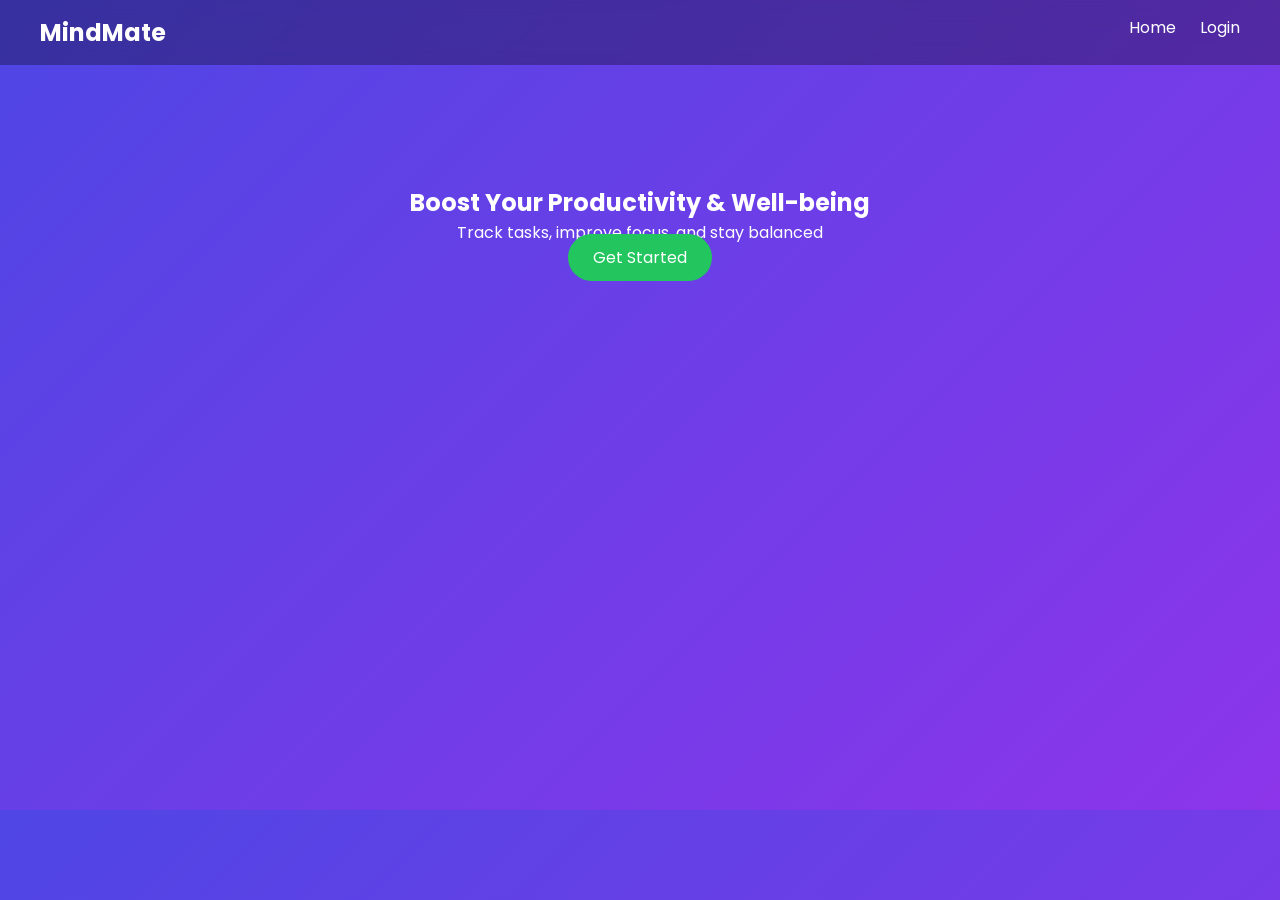
<file: index.html>
<!DOCTYPE html>
<html>
<head>
    <title>MindMate</title>

    <link href="https://fonts.googleapis.com/css2?family=Poppins:wght@300;500;600&display=swap" rel="stylesheet">
    <link rel="stylesheet" href="style.css">
</head>
<body>

<nav>
    <h2>MindMate</h2>
    <div>
        <a href="index.html">Home</a>
        <a href="login.html">Login</a>
    </div>
</nav>

<section class="hero">
    <h1>Boost Your Productivity & Well-being</h1>
    <p>Track tasks, improve focus, and stay balanced</p>
    <a href="login.html" class="btn">Get Started</a>
</section>

</body>
</html>
</file>
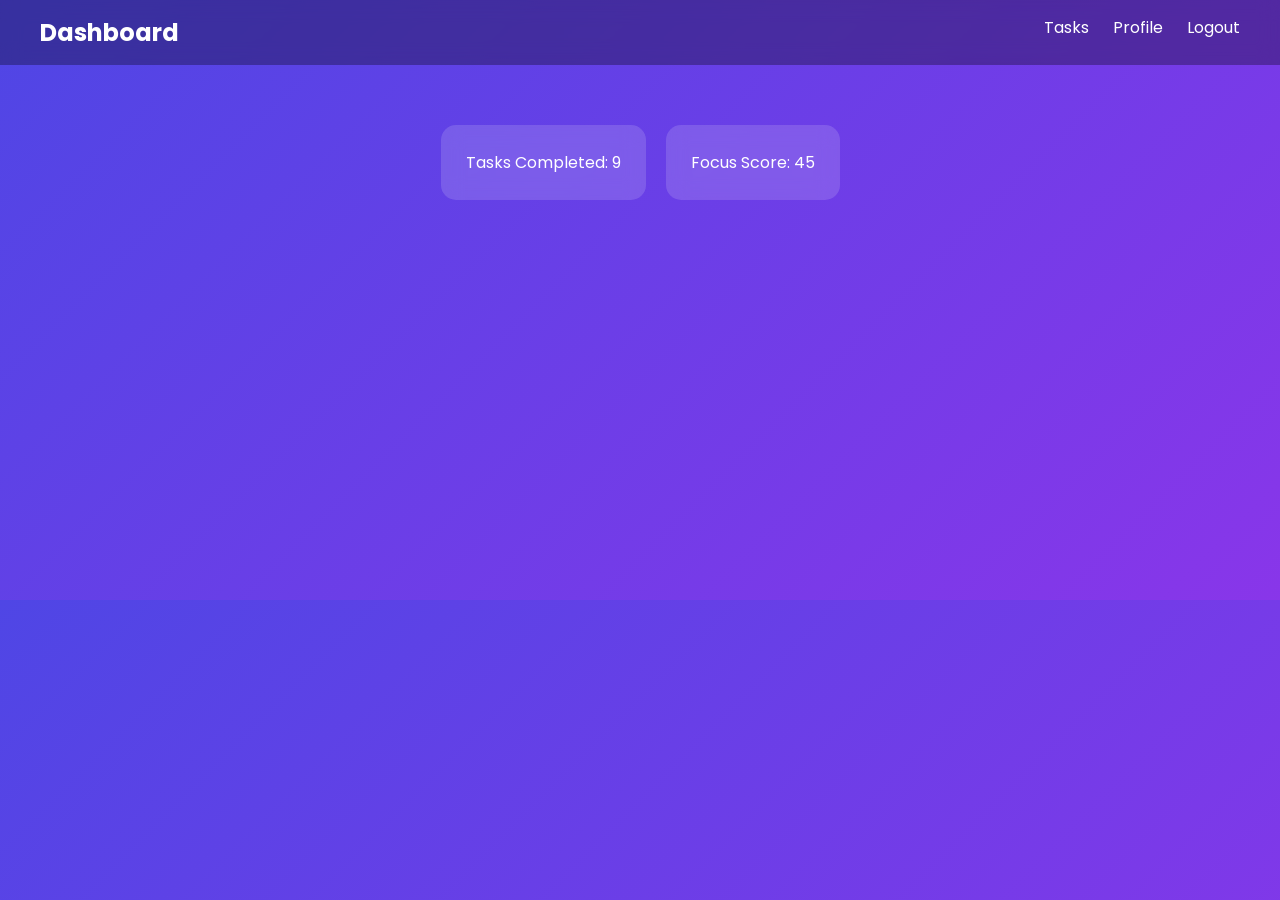
<file: dashboard.html>
<!DOCTYPE html>
<html>
<head>
    <title>Dashboard</title>

    <link href="https://fonts.googleapis.com/css2?family=Poppins:wght@300;500;600&display=swap" rel="stylesheet">
    <link rel="stylesheet" href="style.css">
</head>
<body>

<nav>
    <h2>Dashboard</h2>
    <div>
        <a href="tasks.html">Tasks</a>
        <a href="profile.html">Profile</a>
        <a href="index.html">Logout</a>
    </div>
</nav>

<div class="cards">
    <div class="card">Tasks Completed: <span id="tasks">0</span></div>
    <div class="card">Focus Score: <span id="focus">0</span></div>
</div>

<script src="script.js"></script>
</body>
</html>
</file>
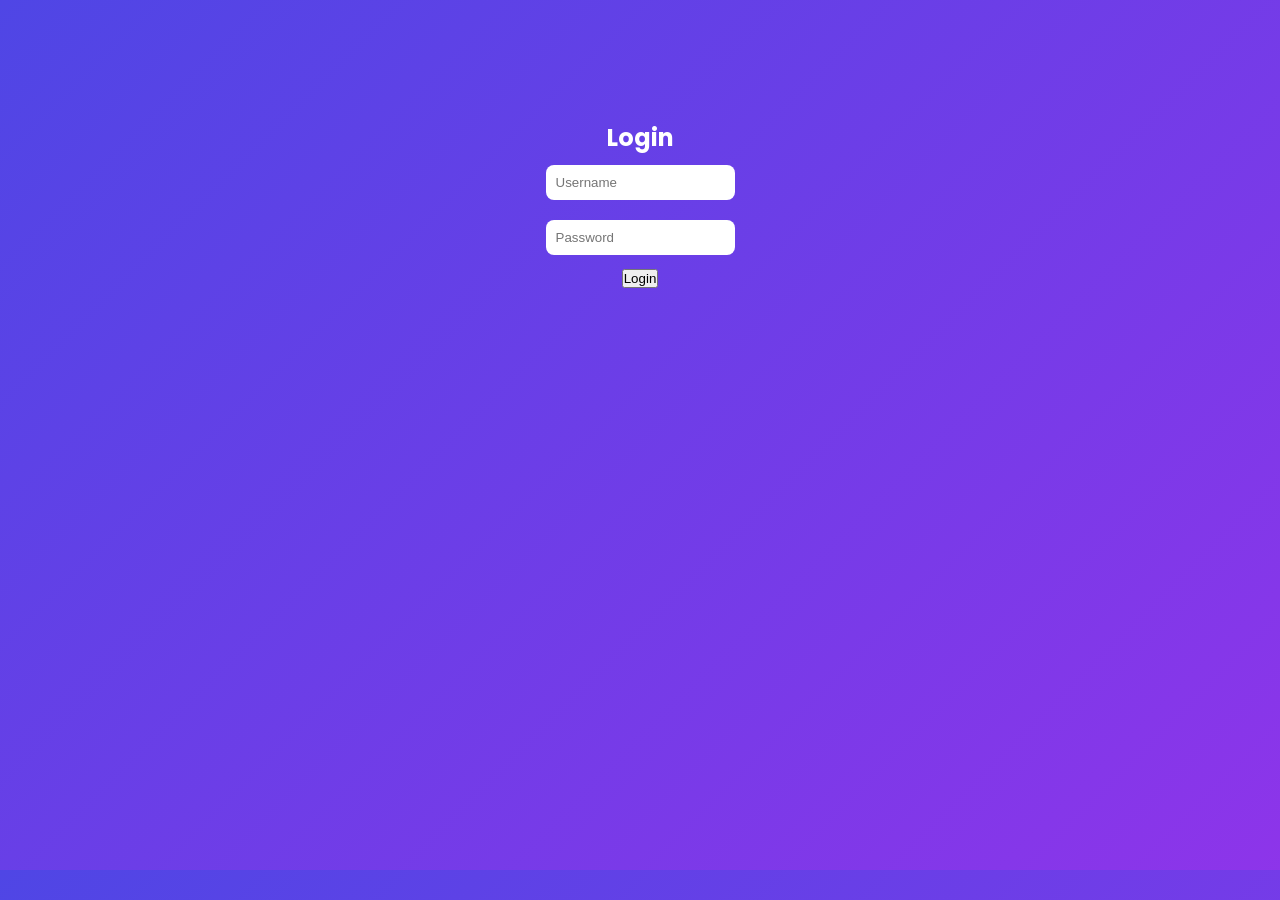
<file: login.html>
<!DOCTYPE html>
<html>
<head>
    <title>Login</title>

    <link href="https://fonts.googleapis.com/css2?family=Poppins:wght@300;500;600&display=swap" rel="stylesheet">
    <link rel="stylesheet" href="style.css">
</head>
<body>

<div class="login-box">
    <h2>Login</h2>
    <input type="text" placeholder="Username"><br>
    <input type="password" placeholder="Password"><br>
    <button onclick="login()">Login</button>
</div>

<script src="script.js"></script>
</body>
</html>
</file>
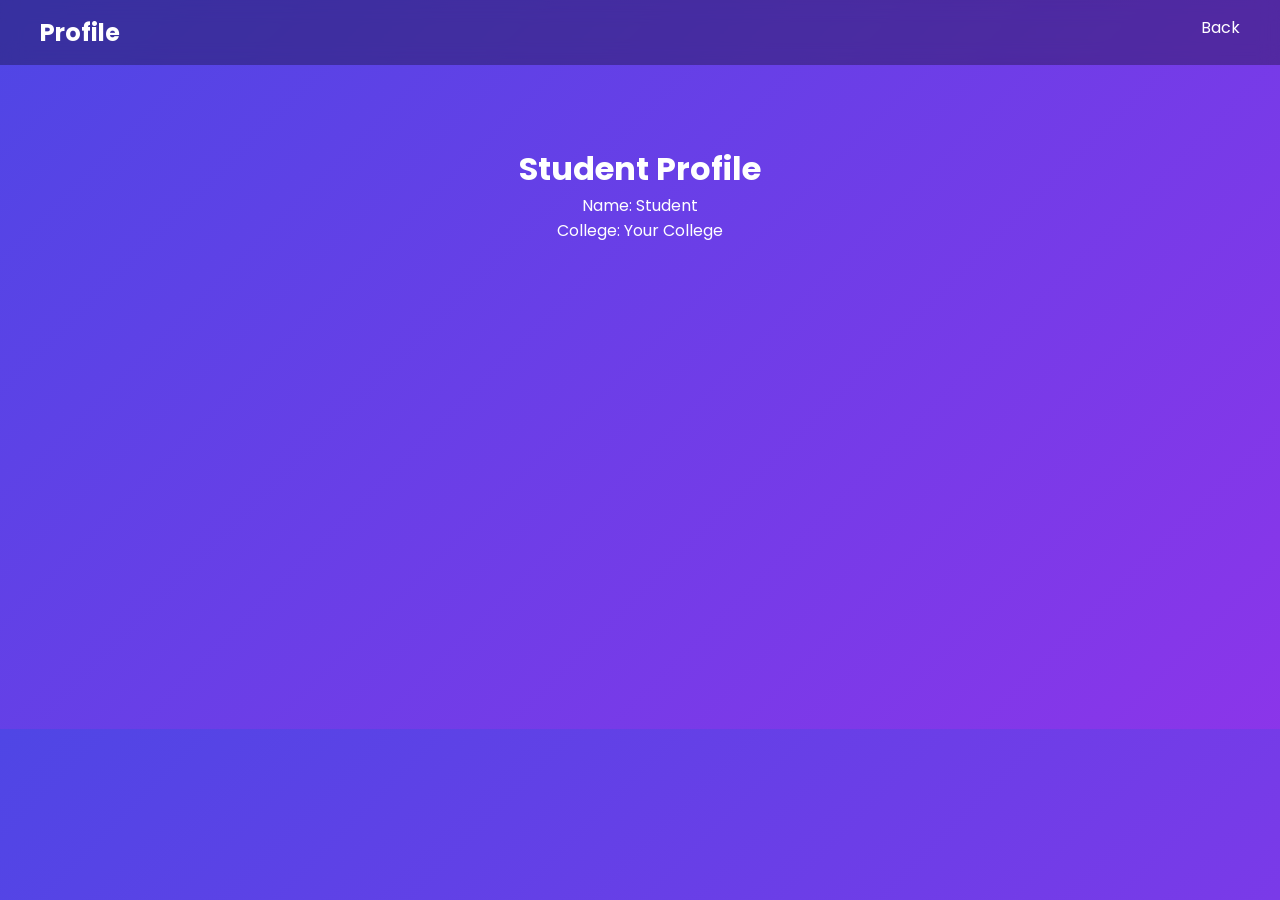
<file: profile.html>
<!DOCTYPE html>
<html>
<head>
    <title>Profile</title>

    <link href="https://fonts.googleapis.com/css2?family=Poppins:wght@300;500;600&display=swap" rel="stylesheet">
    <link rel="stylesheet" href="style.css">
</head>
<body>

<nav>
    <h2>Profile</h2>
    <a href="dashboard.html">Back</a>
</nav>

<div class="profile">
    <h1>Student Profile</h1>
    <p>Name: Student</p>
    <p>College: Your College</p>
</div>

</body>
</html>
</file>
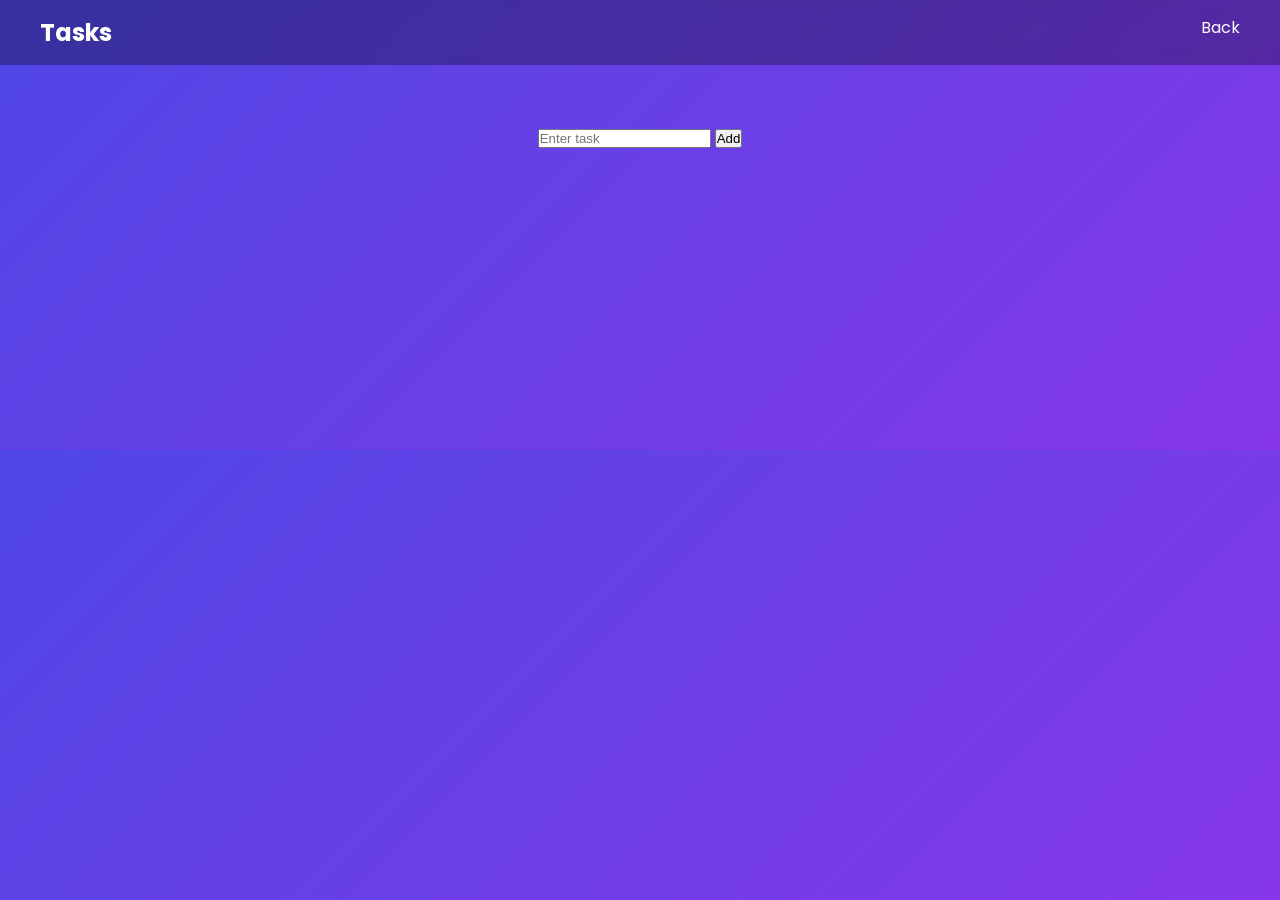
<file: tasks.html>
<!DOCTYPE html>
<html>
<head>
    <title>Tasks</title>

    <link href="https://fonts.googleapis.com/css2?family=Poppins:wght@300;500;600&display=swap" rel="stylesheet">
    <link rel="stylesheet" href="style.css">
</head>
<body>

<nav>
    <h2>Tasks</h2>
    <a href="dashboard.html">Back</a>
</nav>

<div class="task-box">
    <input type="text" id="taskInput" placeholder="Enter task">
    <button onclick="addTask()">Add</button>

    <ul id="taskList"></ul>
</div>

<script src="script.js"></script>
</body>
</html>
</file>
<file: style.css>
@import url('https://fonts.googleapis.com/css2?family=Poppins:wght@300;500;600&display=swap');

* {
    margin: 0;
    padding: 0;
    box-sizing: border-box;
}

body {
    font-family: 'Poppins', sans-serif;
    background: linear-gradient(135deg, #4f46e5, #9333ea, #06b6d4);
    background-size: 300% 300%;
    animation: gradientBG 8s ease infinite;
    color: white;
}

@keyframes gradientBG {
    0% {background-position: 0% 50%;}
    50% {background-position: 100% 50%;}
    100% {background-position: 0% 50%;}
}

nav {
    display: flex;
    justify-content: space-between;
    padding: 15px 40px;
    background: rgba(0,0,0,0.3);
    backdrop-filter: blur(10px);
}

nav a {
    color: white;
    margin-left: 20px;
    text-decoration: none;
}

nav a:hover {
    color: #facc15;
}

.hero {
    text-align: center;
    margin-top: 120px;
}

.btn {
    padding: 12px 25px;
    background: #22c55e;
    border-radius: 25px;
    text-decoration: none;
    color: white;
}

.cards {
    display: flex;
    justify-content: center;
    margin-top: 60px;
    gap: 20px;
}

.card {
    background: rgba(255,255,255,0.15);
    padding: 25px;
    border-radius: 15px;
    backdrop-filter: blur(10px);
}

.login-box {
    text-align: center;
    margin-top: 120px;
}

.login-box input {
    padding: 10px;
    margin: 10px;
    border-radius: 8px;
    border: none;
}

.task-box {
    text-align: center;
    margin-top: 60px;
}

ul li {
    margin-top: 10px;
    background: rgba(255,255,255,0.2);
    padding: 10px;
    border-radius: 8px;
}

.profile {
    text-align: center;
    margin-top: 80px;
}
</file>
